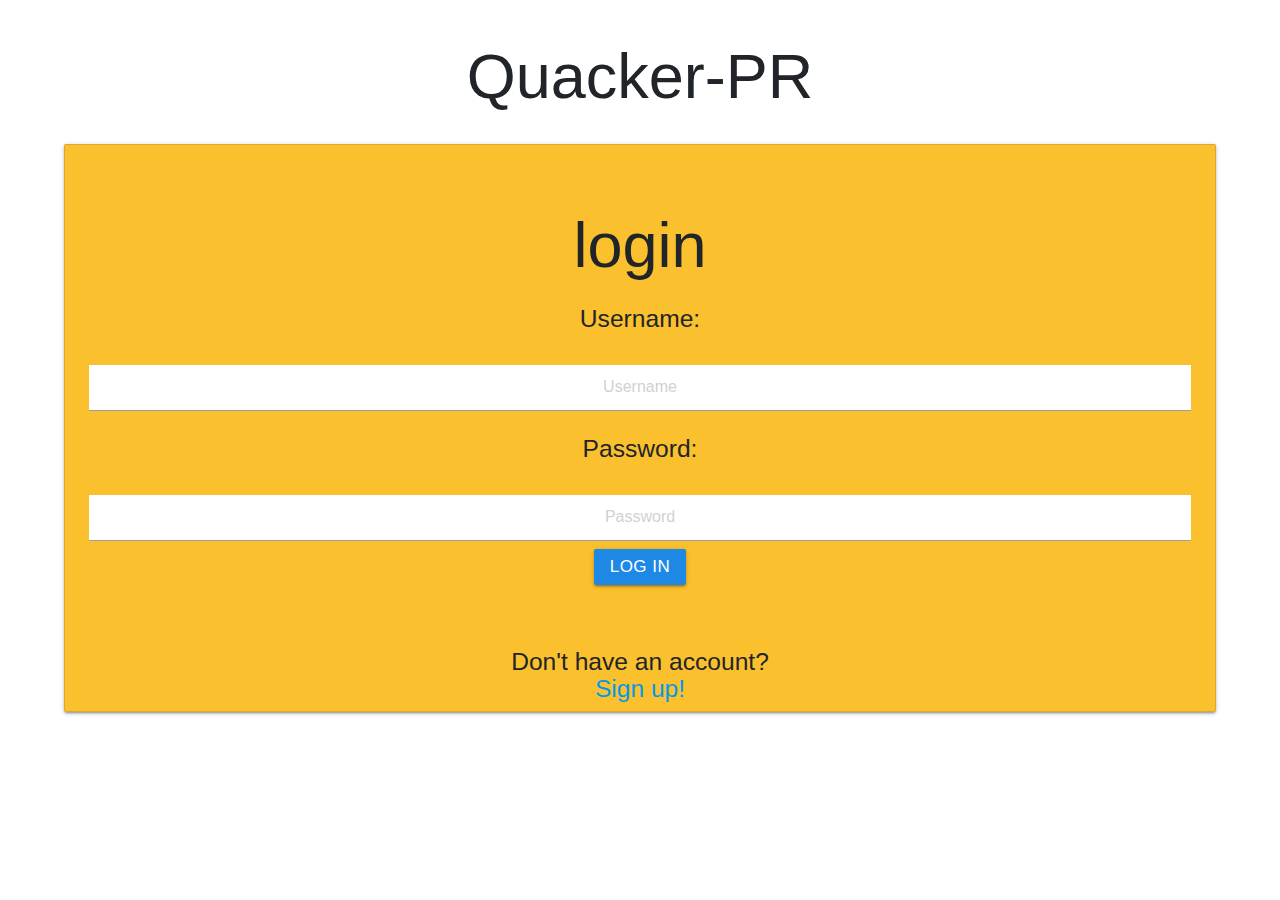
<file: index.html>
<!DOCTYPE html>
<html lang="en" ng-app="AppChat">
<head>
    <meta charset="UTF-8">
    <title>App Chat</title>

     <meta name="viewport" content="width=device-width, initial-scale=1.0">
    <!-- Bootstrap -->
 	<link href="css/bootstrap.css" rel="stylesheet">
    <script src="js/bootstrap.js"></script>
    <script src="js/bootstrap.bundle.js"></script>

    <!-- Materialize -->
    <link href = "css/materialize.css" rel = "stylesheet">
    <script src="js/materialize.js"></script>
    <!-- AngularJS -->
    <script src="js/angular.js"></script>
    <script src="js/angular-route.js"></script>
    <link href="https://fonts.googleapis.com/icon?family=Material+Icons" rel="stylesheet">

</head>
<body>
    <ng-view>
    </ng-view>
    <script type="text/javascript" src="appjs/main.js"></script>
    <script type="text/javascript" src="appjs/chat.js"></script>
    <script type="text/javascript" src="appjs/login.js"></script>
    <script type="text/javascript" src="appjs/signup.js"></script>
    <script type="text/javascript" src="appjs/chatlist.js"></script>
    <script type="text/javascript" src="appjs/messageinfo.js"></script>
    <script type="text/javascript" src="appjs/participantsAdd.js"></script>
    <script type="text/javascript" src="appjs/contactsAdd.js"></script>
    <script type="text/javascript" src="appjs/newsfeed.js"></script>
    <script type="text/javascript" src="appjs/therapy.js"></script>
    <script type="text/javascript" src="appjs/settings.js"></script>
    <script type="text/javascript" src="appjs/post.js"></script>

</body>
</html>
</file>
